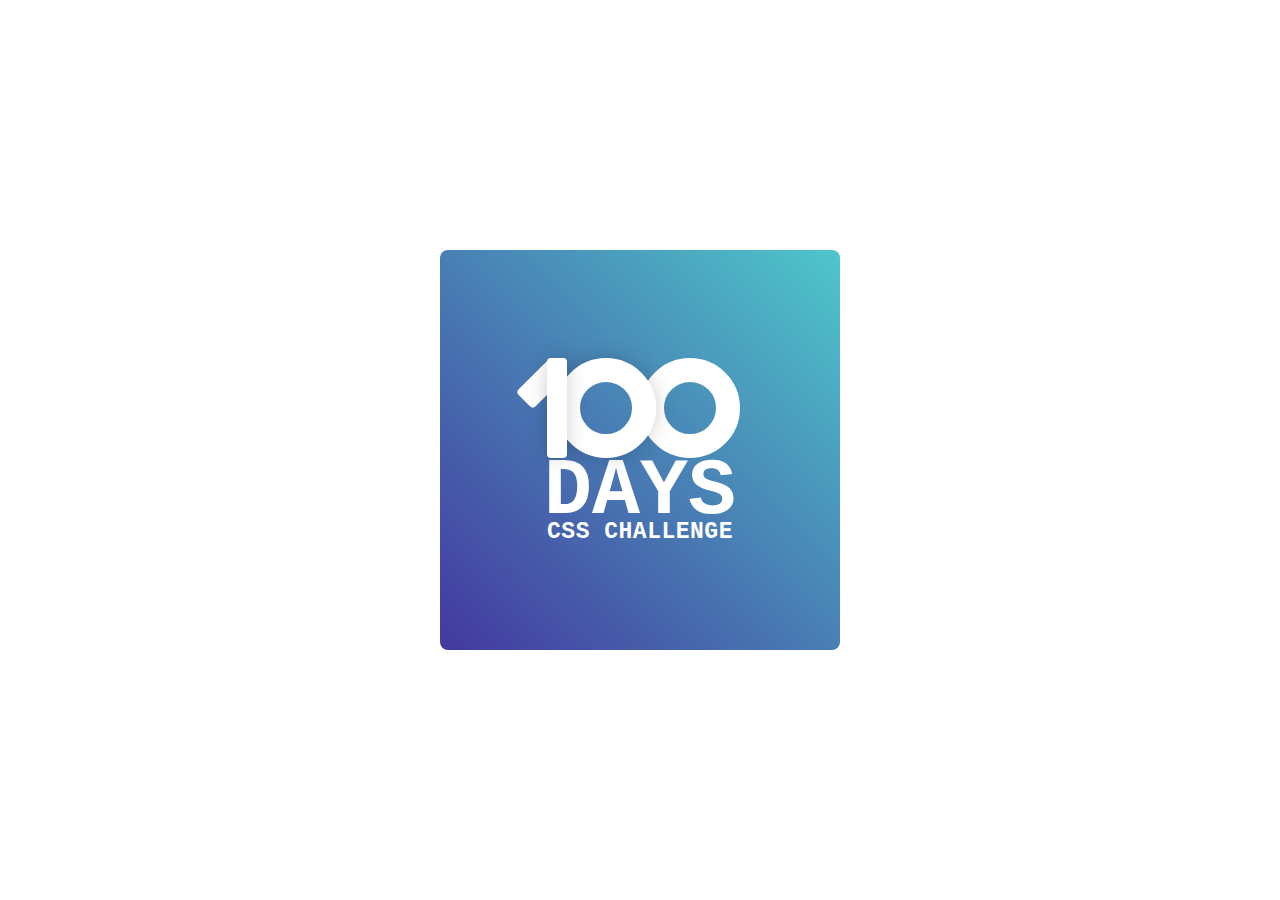
<file: Day1/index.html>
<!DOCTYPE html>
<html lang="en">

<head>
    <meta charset="UTF-8">
    <meta name="viewport" content="width=device-width, initial-scale=1.0">
    <link rel="stylesheet" href="style.css">
    <title>Day1 CSS</title>
</head>

<body>
    <div class="container">
        <div class="number">
            <div class="one-stroke"></div>
            <div class="one"></div>
            <div class="zero zero-one"></div>
            <div class="zero zero-two"></div>
        </div>
        <p class="big">DAYS</pcl>
        <p class="small">CSS CHALLENGE</p>
    </div>
</body>

</html>
</file>
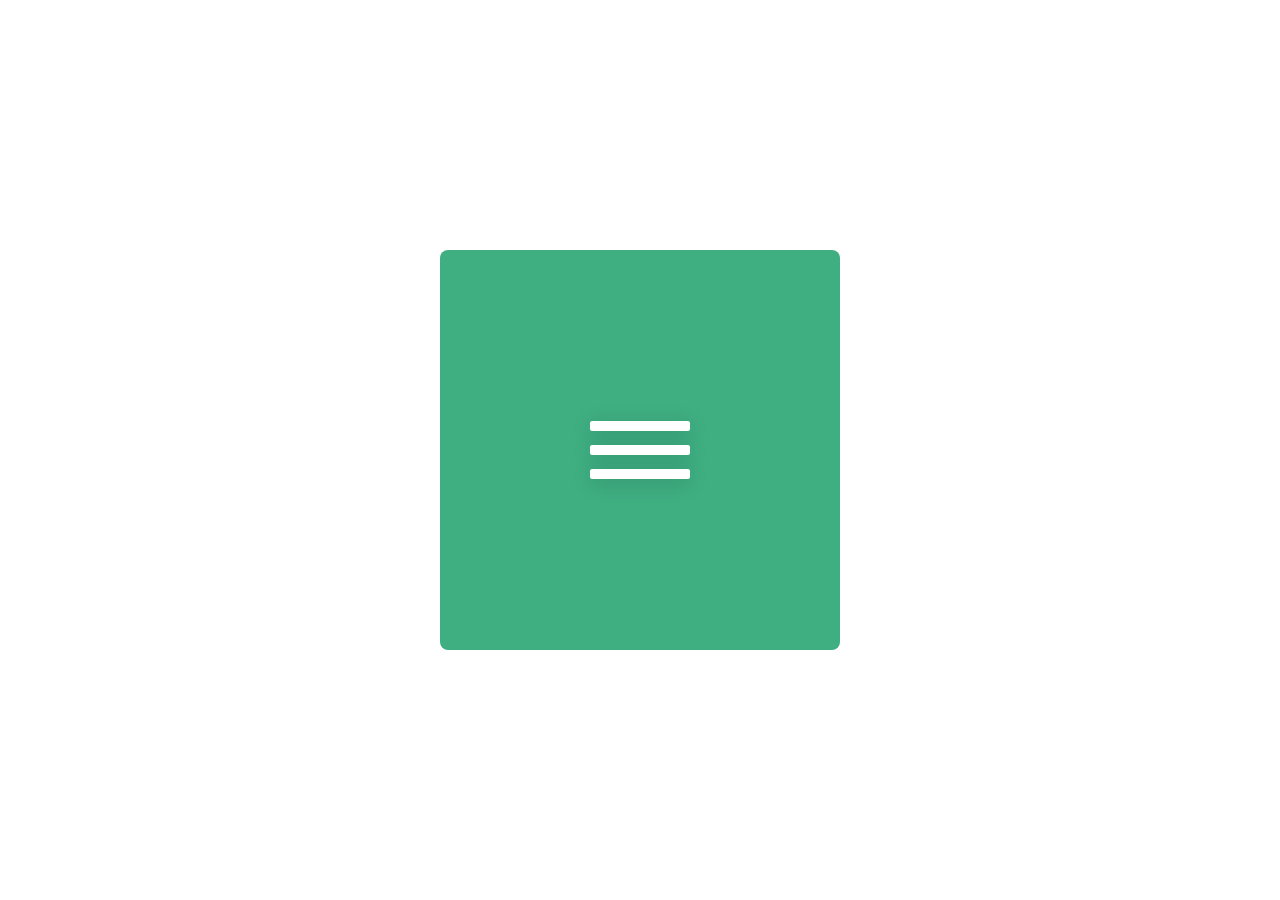
<file: Day2/index.html>
<!DOCTYPE html>
<html lang="en">

<head>
    <meta charset="UTF-8">
    <meta name="viewport" content="width=device-width, initial-scale=1.0">
    <link rel="stylesheet" href="style.css">
    <title>DAY2 CSS</title>
</head>

<body>
    <div class="container">
        <div class="menu no-animation">
            <div></div>
            <div></div>
            <div></div>
        </div>
    </div>

    <script src="main.js"></script>
</body>

</html>
</file>
<file: Day1/style.css>
:root {
  --primary: #4ec6ca;
  --secondary: #43389f;
}

* {
  margin: 0;
  padding: 0;
  box-sizing: border-box;
  font-family: "Courier New", Courier, monospace;
}

body {
  display: flex;
  justify-content: center;
  align-items: center;
  min-height: 100vh;
}

.container {
  width: 400px;
  height: 400px;
  display: flex;
  flex-direction: column;
  align-items: center;
  justify-content: center;
  background-image: linear-gradient(
    to bottom left,
    var(--primary),
    var(--secondary)
  );
  border-radius: 8px;
  color: white;
}

.big {
  font-size: 80px;
  font-weight: bolder;
  line-height: 60px;
}

.small {
  font-size: 23px;
  font-weight: bold;
  letter-spacing: 0.5px;
  line-height: 20px;
}

.number {
  position: relative;
  display: flex;
  margin-bottom: 4px;
}

.one {
  width: 20px;
  height: 100px;
  background-color: white;
  border-radius: 4px;
  transform: translateX(17px);
  box-shadow: 0px 0px 20px #00000030;
  z-index: 6;
}

.one-stroke {
  width: 24px;
  height: 50px;
  background-color: white;
  border-radius: 4px;
  position: absolute;
  transform: rotateZ(45deg);
  top: -0.5px;
}

.zero {
  width: 100px;
  height: 100px;
  border: 24px solid white;
  border-radius: 50%;
}

.zero-one {
  transform: translateX(6px);
  z-index: 4;
  box-shadow: 0px 0px 20px #00000030;
}
.zero-two {
  transform: translateX(-10px);
}
</file>
<file: Day2/style.css>
:root {
  --primary: #3faf82;
}

* {
  margin: 0;
  padding: 0;
  box-sizing: border-box;
}

body {
  display: flex;
  justify-content: center;
  align-items: center;
  min-height: 100vh;
}

.container {
  width: 400px;
  height: 400px;
  display: flex;
  flex-direction: column;
  align-items: center;
  justify-content: center;
  background-color: var(--primary);
  border-radius: 8px;
}

.menu {
  position: relative;
  display: flex;
  flex-direction: column;
  row-gap: 14px;
  cursor: pointer;
}

.menu div {
  width: 100px;
  height: 10px;
  background-color: white;
  box-shadow: 0px 4px 20px #00000030;
  border-radius: 2px;
  transition: 1s;
}

/* 
animation will be on click and in order
on click second bar scales to 0
first and second bar translates to second bar
first bar rotates 45 and third rotates 135

whilt reversing
everithing gets reverted
*/

/* Animation for second bar */
.menu.active div:nth-child(2) {
  transform: scale(0);
  opacity: 0;
}

/* Animation first bar to second bar pos and rotates */
.menu.active div:nth-child(1) {
  animation: bar1Anim 0.9s ease-in-out forwards; /* forwards maintain the transforms while animating */
}

@keyframes bar1Anim {
  50% {
    transform: translateY(24px);
  }
  100% {
    transform: translateY(24px) rotateZ(45deg);
  }
}

/* Animation third bar to second bar pos and rotates */
.menu.active div:nth-child(3) {
  animation: bar2Anim 0.9s ease-in-out forwards; /* forwards maintain the transforms while animating */
}

@keyframes bar2Anim {
  50% {
    transform: translateY(-24px);
  }
  100% {
    transform: translateY(-24px) rotateZ(135deg);
  }
}

/* reverse the animation */
.menu div:nth-child(1) {
  animation: bar1revAnim 0.9s ease-in-out;
}

@keyframes bar1revAnim {
  0% {
    transform: translateY(24px) rotateZ(45deg);
  }
  50% {
    transform: translateY(24px) rotatez(0deg);
  }
  100% {
    transform: translateY(0);
  }
}

/* .menu div:nth-child(1),
.menu div:nth-child(2) {
  opacity: 0.2;
} */

.menu div:nth-child(3) {
  animation: bar3revAnim 0.9s ease-in-out;
}

@keyframes bar3revAnim {
  0% {
    transform: translateY(-24px) rotateZ(135deg);
  }
  50% {
    transform: translateY(-24px) rotatez(0deg);
  }
  100% {
    transform: translateY(0);
  }
}

/* optional - Final -hide the initial animation */

/* it is optional */

.menu.no-animation {
  animation: none;
}
</file>
